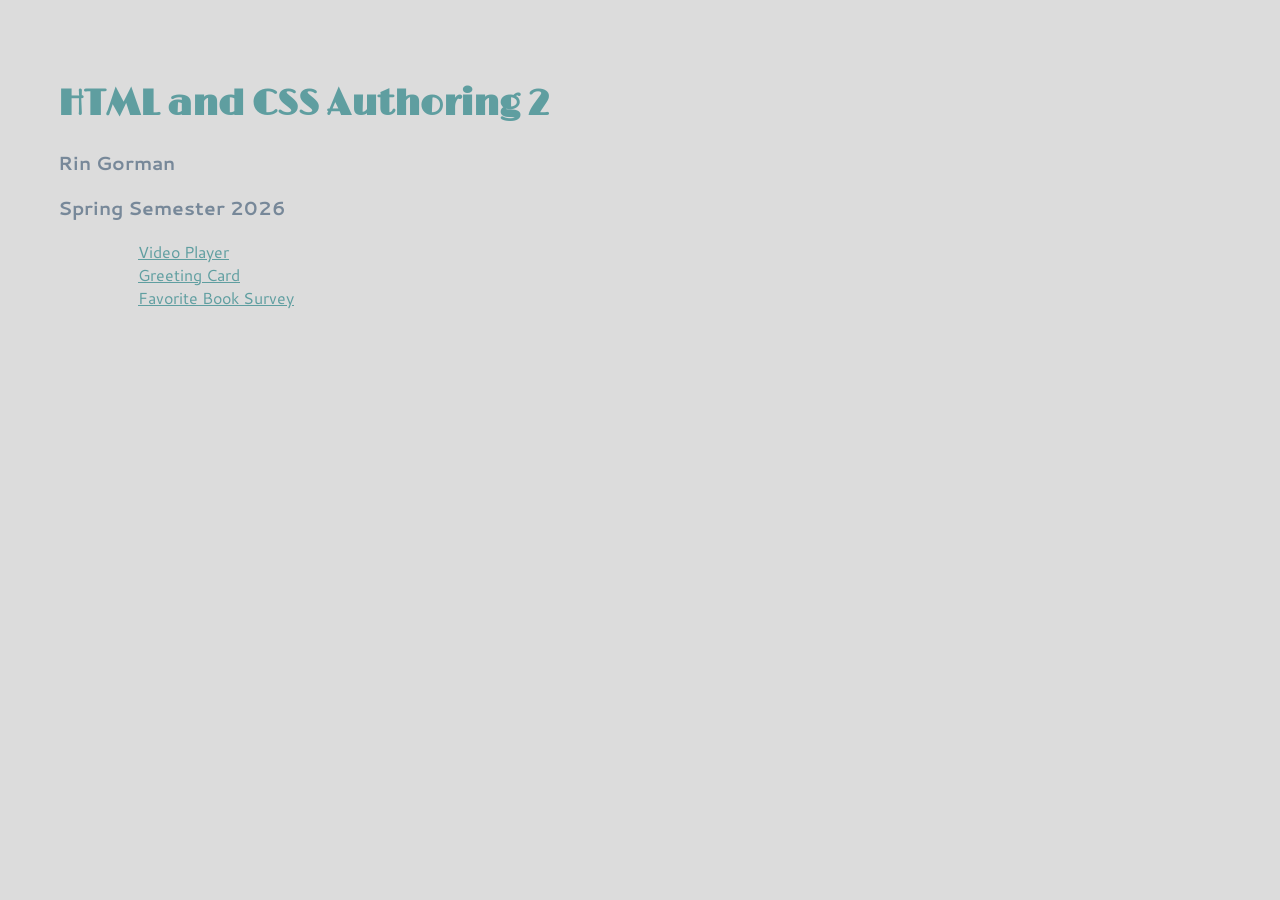
<file: index.html>
<!doctype html>
<html lang="en">
    <head>
        <meta charset="utf-8">
        <meta name="viewport" content="width=device-width, initial-scale=1">
        <title>HTML and CSS Authoring 2</title>
        <!-- You may want to add other icon formats and sizes, but have this at the least: 
        <link rel="shortcut icon" href="favicon.ico">
        <link rel="stylesheet" href="your.css"> -->
        
        <link rel="preconnect" href="https://fonts.googleapis.com">
        <link rel="preconnect" href="https://fonts.gstatic.com" crossorigin>
        <link href="https://fonts.googleapis.com/css2?family=Cantarell:ital,wght@0,400;0,700;1,400;1,700&family=Limelight&display=swap" rel="stylesheet">

        <link rel="stylesheet" href="css\index.css">
    </head>
 
  <body>
    <main>
      <h1>HTML and CSS Authoring 2</h1>
      <h3>Rin Gorman</h3>
      <h3>Spring Semester 2026</h3>

      <ul>
        <ol><a href="https://rin-gorman.github.io/html-css2/video-player.html">Video Player</a></ol>
        <ol><a href="https://rin-gorman.github.io/html-css2/greeting.html">Greeting Card</a></ol>
        <ol><a href="https://rin-gorman.github.io/html-css2/survey.html">Favorite Book Survey</a></ol>
      </ul>
    </main>
    <!-- <script src="your.js"></script> -->
    <noscript>
      <!-- Optional, place it wherever it makes sense -->
      JavaScript is not enabled.
    </noscript>
  
</body>
</html>
</file>
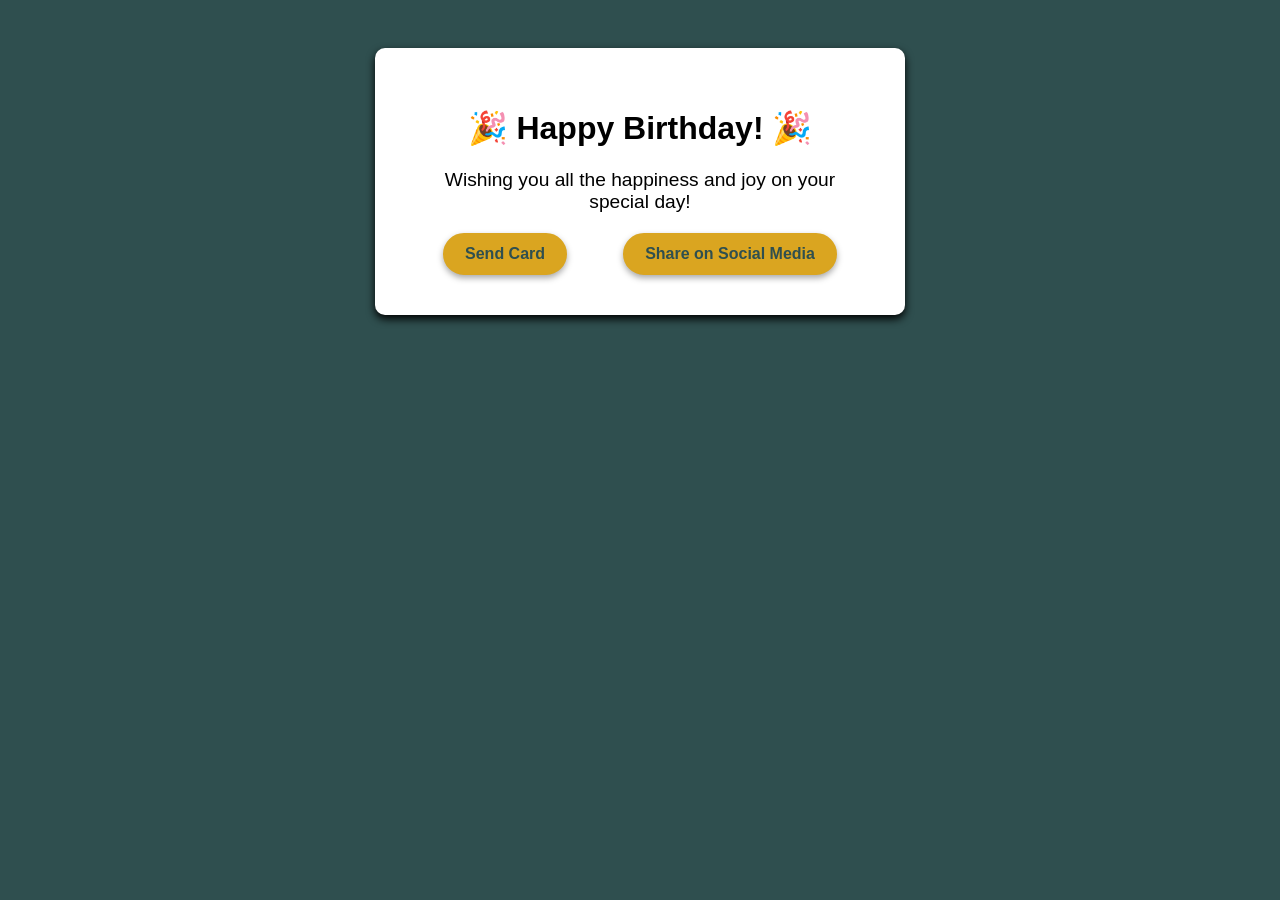
<file: greeting.html>
<!DOCTYPE html>
<html lang="en">
  <head>
    <meta charset="utf-8">
    <meta name="viewport" content="width=device-width, initial-scale=1.0">
    <title>Greeting Card</title>
    <link rel="stylesheet" href="greeting.css" type="text/css">
  </head>
  <body>
    <div class="card" id="greeting-card">
      <h1>Happy Birthday!</h1>
      <p class="message">
        Wishing you all the happiness and joy on your special day!
      </p>
      <div class="card-links">
        <a href="#send" class="send-link">Send Card</a>
        <a href="#share" class="share-link">Share on Social Media</a>
      </div>
  	</div>
    <section id="send">
      <h2>Sending your card...</h2>
      <p>Card successfully sent to your recipient!</p>
    </section>
    <section id="share">
      <h2>Sharing your card...</h2>
      <p>Your card was shared on social media!</p>
    </section>
  </body>
</html>
</file>
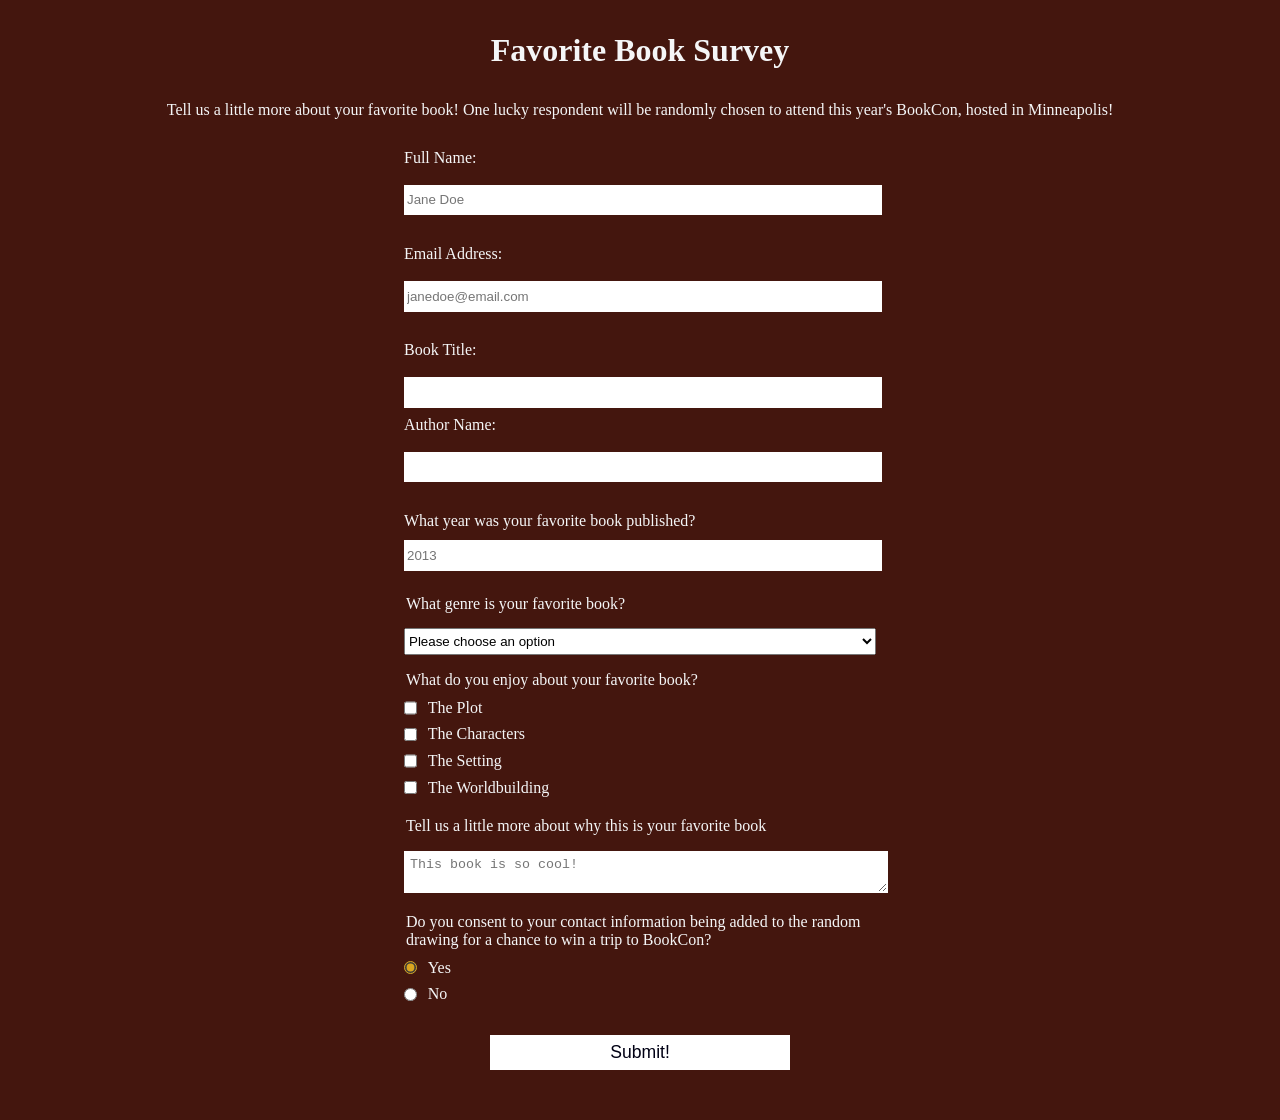
<file: survey.html>
<!DOCTYPE html>
<html lang="en">
  <head>
    <meta charset="UTF-8" />
    <title>Favorite Book Survey</title>
    <link rel="stylesheet" href="css\survey.css">
  </head>

  <body>
    <h1 id="title">Favorite Book Survey</h1>
    <p id="description">Tell us a little more about your favorite book! One lucky respondent will be randomly chosen to attend this year's BookCon, hosted in Minneapolis!</p>
    <form id="survey-form">
      <fieldset>
      <label for="name" id="name-label">Full Name: </label><input id="name" type="text" placeholder="Jane Doe" required>
      </fieldset>

      <fieldset>
      <label for="email" id="email-label">Email Address: </label><input id="email" type="email" placeholder="janedoe@email.com" required>

      </fieldset>

      <fieldset>
        <label for="title" id="title-label">Book Title: </label><input id="title" type="text" required>
        <label for="author" id="author-label">Author Name: </label><input id="author" type="text" required>
        </fieldset>
      <fieldset>

      <label for="number" id="number-label">What year was your favorite book published? <input id="number" type="number" min="0" max="2026" placeholder="2013">

      </fieldset>
      <fieldset>

      <legend>What genre is your favorite book?</legend>
      <select id="dropdown">
          <option value="placeholder">Please choose an option</option>
          <option value="fiction">Fiction</option>
          <option value="mystery">Mystery</option>
          <option value="romance">Romance</option>
          <option value="scifi">Science-Fiction</option>
          <option value="fantasy">Fantasy</option>
        </select>
        </fieldset>


          <fieldset>
            <legend>What do you enjoy about your favorite book?</legend>
              <div><input type="checkbox" id="plot" value="plot" class="inline"> <label for="plot" class="inline">The Plot</label></div>
              <div><input type="checkbox" id="characters" value="characters" class="inline"> <label for="characters" class="inline">The Characters</label></div>
              <div><input type="checkbox" id="setting" value="setting" class="inline"> <label for="setting" class="inline">The Setting</label></div>
              <div><input type="checkbox" id="worldbuilding" value="worldbuilding" class="inline"> <label for="worldbuilding" class="inline">The Worldbuilding</label></div>

            </fieldset>

            <fieldset>
                <legend>Tell us a little more about why this is your favorite book</legend>
                <textarea placeholder="This book is so cool!"></textarea>
              </fieldset>

                    <fieldset>
          <legend>Do you consent to your contact information being added to the random drawing for a chance to win a trip to BookCon?</legend>
          <div>
            <input type="radio" id="yes" name="drawing" value="yes" class="inline" checked> <label for="yes" class="inline">Yes</label></div>
            <div>
            <input type="radio" id="no" name="drawing" value="no" class="inline"> <label for="no" class="inline">No</label></div>
          </fieldset>

          <input type="submit" id="submit" value="Submit!">
      </form>
  </body>
</html>
</file>
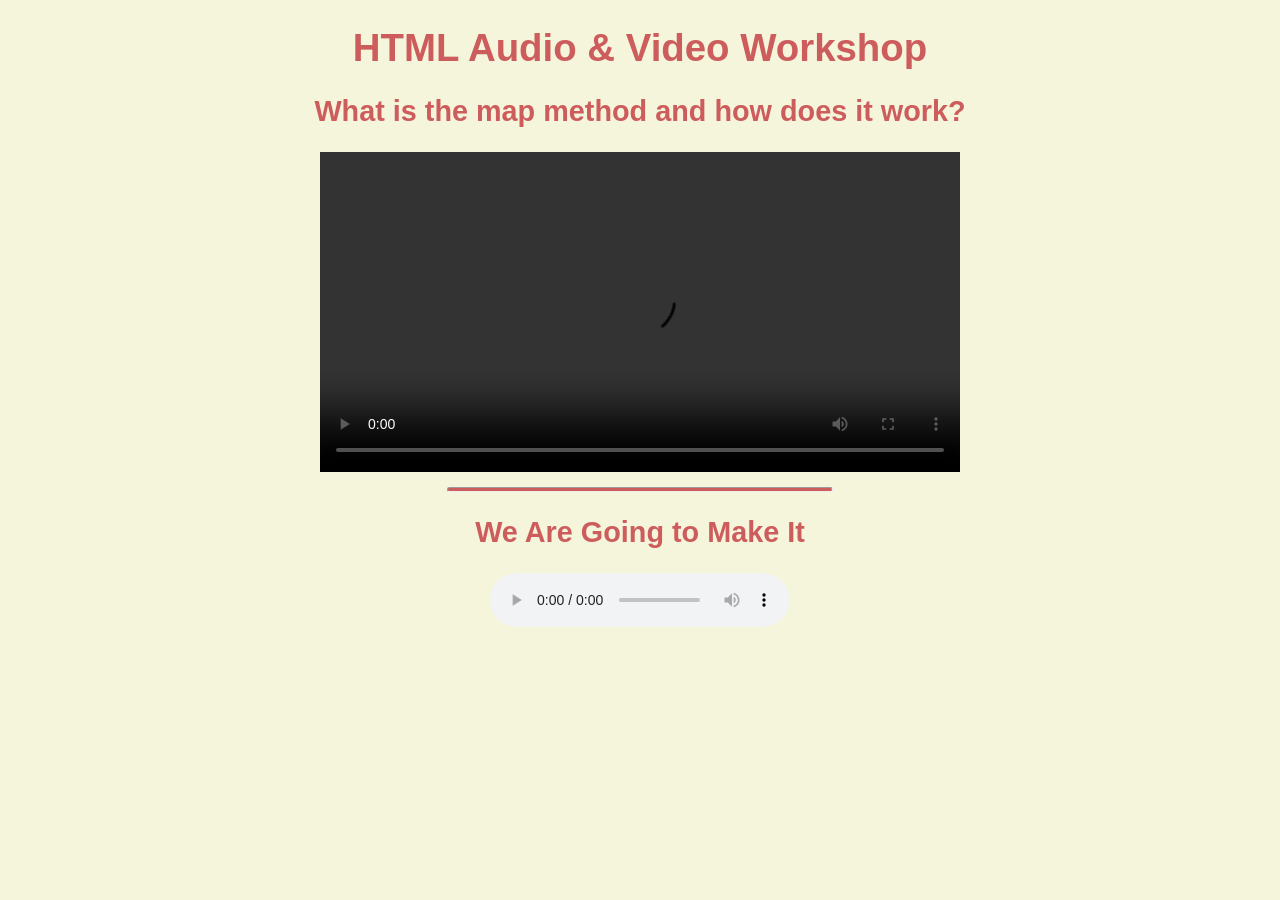
<file: video-player.html>
<!DOCTYPE html>
<html lang="en">
<head>
  <meta charset="UTF-8" />
  <meta name="viewport" content="width=device-width, initial-scale=1.0"/>
  <title>HTML Audio and Video Lab</title>
  <link rel="stylesheet" href="css/video-player.css">
</head>
<body class="center">
<h1>HTML Audio & Video Workshop</h1>

<section>
  <h2>What is the map method and how does it work?</h2>
<video controls width="640">
<source src="https://cdn.freecodecamp.org/curriculum/labs/what-is-the-map-method-and-how-does-it-work.mp4" type="video/mp4">
  </video>

  </section>
<hr>
  <section>
    <h2>We Are Going to Make It</h2>
<audio controls loop src="https://cdn.freecodecamp.org/curriculum/js-music-player/we-are-going-to-make-it.mp3" type="mp3">
  </audio>
  </section>
</body>
</html>
</file>
<file: greeting.css>
body {
  font-family:Verdana, Geneva, Tahoma, sans-serif;
  padding: 40px;
  text-align: center;
  background-color:darkslategray;
}

.card {
  background-color: white;
  max-width: 450px;
  padding: 40px;
  margin: 0 auto;
  border-radius: 10px;
  box-shadow: 0 4px 8px #000;
  transition: transform 0.3s, background-color 0.3s ease;
  margin-bottom: 1em;
}

.card:hover {
  background-color:blanchedalmond;
  transform: scale(1.1);
}

h1::before {
  content: "🎉 ";
}

h1::after {
  content: " 🎉";
}

.message {
  font-size: 1.2em;
  margin-bottom: 20px;
}

.card-links {
  margin-top: 20px;
  display: flex;
  justify-content: space-around;
}

.card-links a {
  text-decoration: none;
  font-size: 1em;
  font-weight:bold;
  padding: 10px 20px;
  border-radius: 25px;
  border: 2px solid goldenrod;
  color: darkslategray;
  background-color:goldenrod;
  transition: background-color 0.3s ease;
  box-shadow: 0 3px 6px darkgray;
}

.card-links a:hover {
  background-color: darkgoldenrod;
  border: 2px solid darkgoldenrod;
}

.card-links a:active {
  background-color: midnightblue;
}

.card-links a:focus {
  outline: 2px solid yellow;
}

.card-links a:visited {
  color: crimson;
}

section {
  margin: 20px auto;
  max-width: 375px;
  background-color: whitesmoke;
  padding: 20px;
  border-radius: 10px;
  display: none;
}

section:target {
  display: block;
}

section:hover{
  transform: rotate(3deg);
}
</file>
<file: css/video-player.css>
.center {
    font-family:'Trebuchet MS', 'Lucida Sans Unicode', 'Lucida Grande', 'Lucida Sans', Arial, sans-serif;
    background-color:beige;
    color:indianred;
    font-size: 1.2rem;
    display:block;
    margin:auto;
    text-align:center;
}

hr {
    width:30%;
    height:3px;
    border-radius:10px;
    background-color:indianred;
}
</file>
